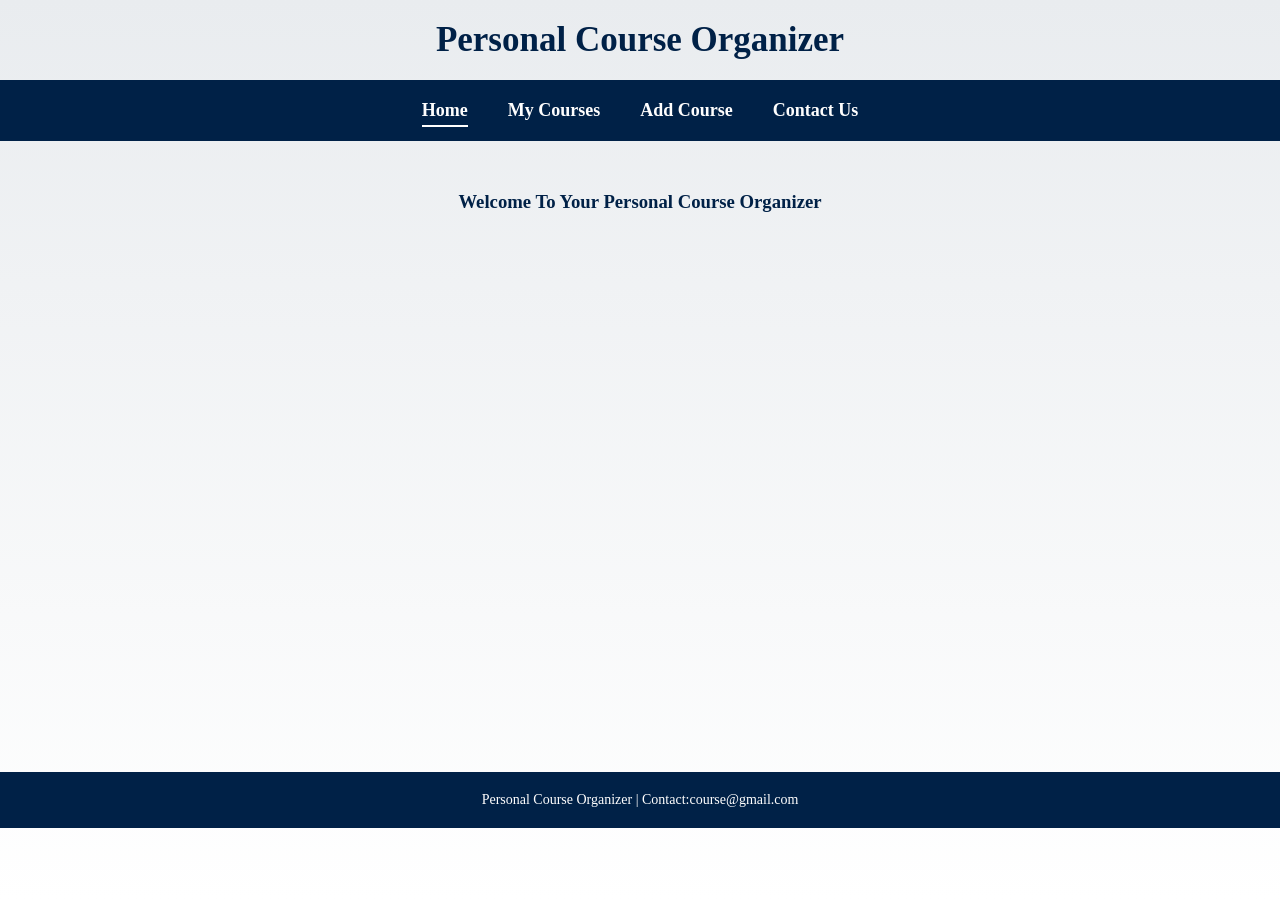
<file: index.html>
<!DOCTYPE html>
<html lang="en" ">
<head>
    <meta charset="UTF-8">
    <meta name="viewport" content="width=device-width, initial-scale=1.0">
    <title>Home</title>
    <link rel="stylesheet" href="css/style.css"> 
</head>
<body>
    <header>
        <h1>Personal Course Organizer</h1>
        <nav>
				<ul>
					<li>
						<a href="index.html" class="active">Home</a>
					</li>
				
					<li>
						<a href="MY-COURSE.html">My Courses</a>
					</li>
				
					<li>
						<a href="ADD-COURSES.html">Add Course</a>
					</li>
				
					<li>
						<a href="CONTACT-US.html">Contact Us</a>
					</li>
				</ul>
			</nav>
    </header>
	<main>
		<section>
			<h3>Welcome To Your Personal Course Organizer</h3>
		</section>
	</main>
	<footer>
		<p>Personal Course Organizer | Contact:course@gmail.com</p>
	</footer>
</body>
</html>
</file>
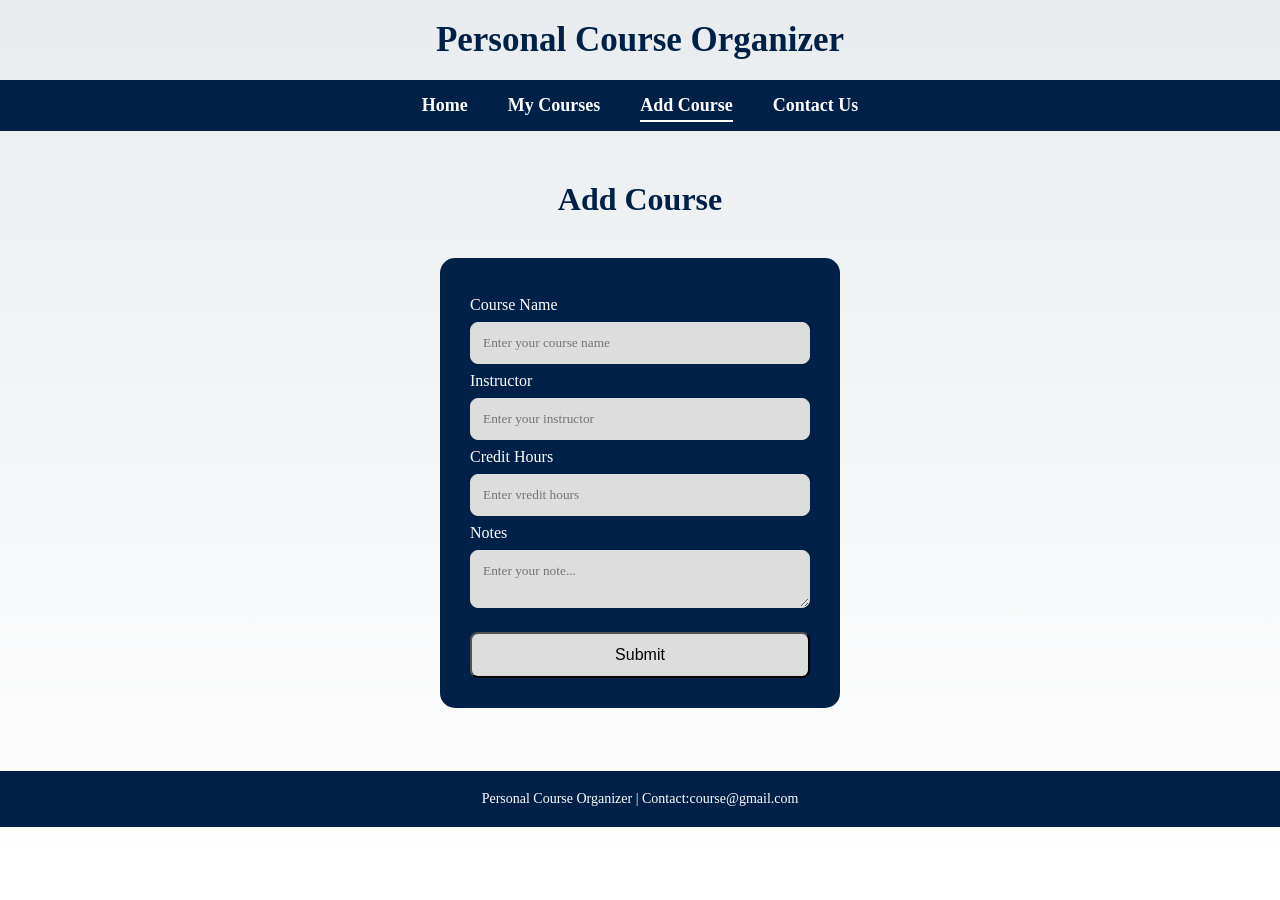
<file: ADD-COURSES.html>
<!DOCTYPE html>
<html lang="en" >
	<head>
		<meta charset="UTF-8">
		<title>Add-Courses</title>
		<meta name="viewport" content="width=device-width, initial-scale=1.0">
		<link rel="stylesheet" href="css/ADD-COURSES.css">
	</head>
	<body>
		<header>
			<h1>Personal Course Organizer</h1>
			<nav>
				<ul>
					<li>
						<a href="index.html">Home</a>
					</li>
				
					<li>
						<a href="MY-COURSE.html">My Courses</a>
					</li>
				
					<li>
						<a href="ADD-COURSES.html" class="active">Add Course</a>
					</li>
				
					<li>
						<a href="CONTACT-US.html">Contact Us</a>
					</li>
				</ul>
			</nav>
		</header>
		<main>	
		<section>
			<h2>Add Course</h2>
			<form>
			
				<label>Course Name</label>
				<input type="text" placeholder="Enter your course name" required>
				
				<label>Instructor</label>
				<input type="text" placeholder="Enter your instructor" required>
				
				<label>Credit Hours</label>
				<input type="number" placeholder="Enter vredit hours"required>
				
				<label>Notes</label>
				<textarea name="notes" placeholder="Enter your note..."></textarea><br>
				
				<button type="submit">Submit</button>
				
			</form>
		</section>
		</main>
		<footer>
			<p>Personal Course Organizer | Contact:course@gmail.com</p>
		</footer>
	</body>
</html>
</file>
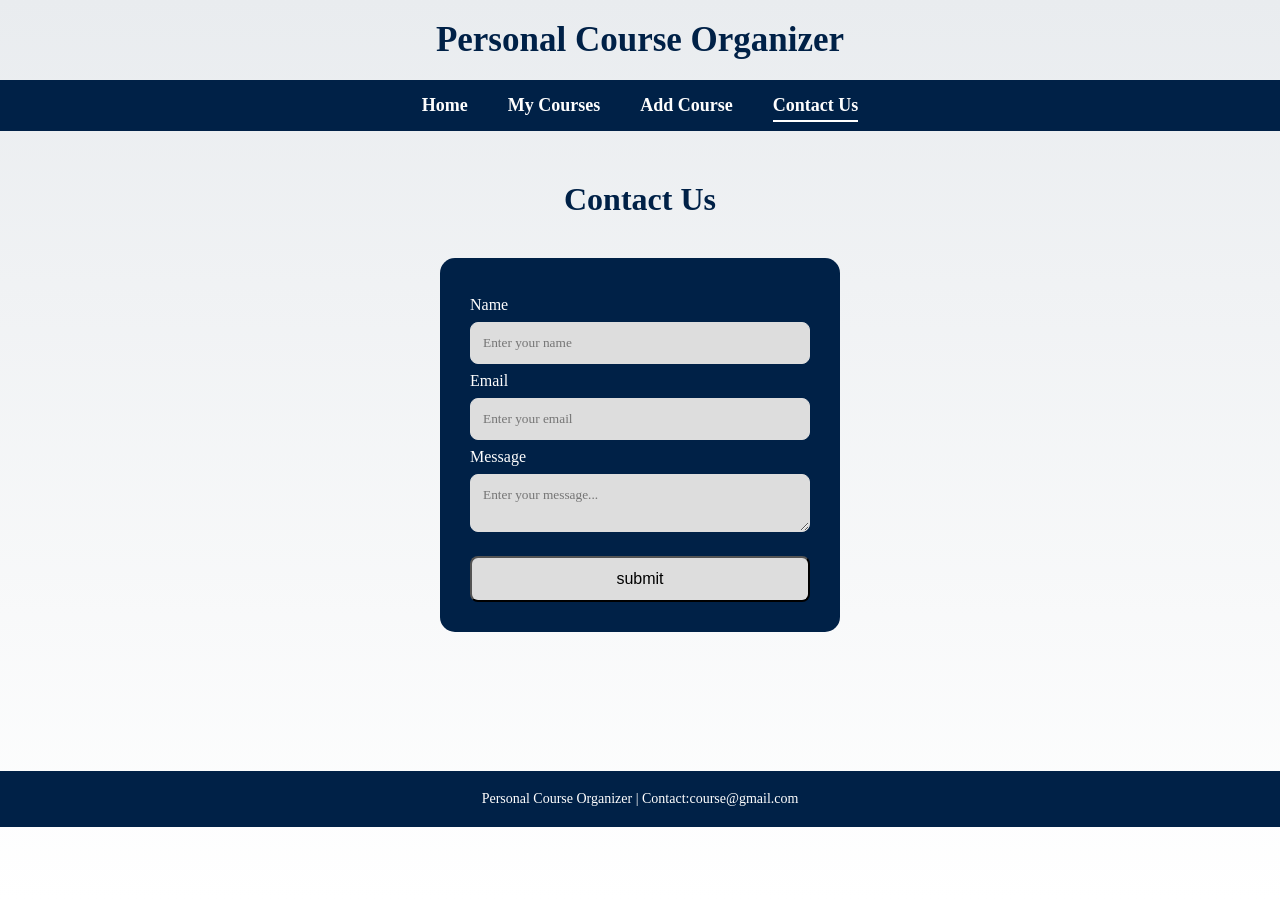
<file: CONTACT-US.html>
<!DOCTYPE html>
<html lang="en" >
<head>
    <meta charset="UTF-8">
    <meta name="viewport" content="width=device-width, initial-scale=1.0">
    <title>Contact Us</title>
    <link rel="stylesheet" href="css/CONTACT-US.css">
</head>
<body>

    <header>
        <h1>Personal Course Organizer</h1>
        <nav>
            <ul>
                <li>
						<a href="index.html">Home</a>
					</li>
				
					<li>
						<a href="MY-COURSE.html">My Courses</a>
					</li>
				
					<li>
						<a href="ADD-COURSES.html">Add Course</a>
					</li>
				
					<li>
						<a href="CONTACT-US.html" class="active">Contact Us</a>
					</li>
            </ul>
        </nav>
    </header>
    <main>
        <section>
			<h2>Contact Us</h2>
			<form>
			
				<label>Name</label>
				<input type="text"  placeholder="Enter your name" required>
				
				<label>Email</label>
				<input type="text"  placeholder="Enter your email"  required>
				
				<label>Message</label>
				<textarea name="notes" placeholder="Enter your message..."></textarea>
				
				<button type="submit">submit</button>
        </section>
		<footer>
			<p>Personal Course Organizer | Contact:course@gmail.com</p>
		</footer>
    </main>
</body>
</html>
</file>
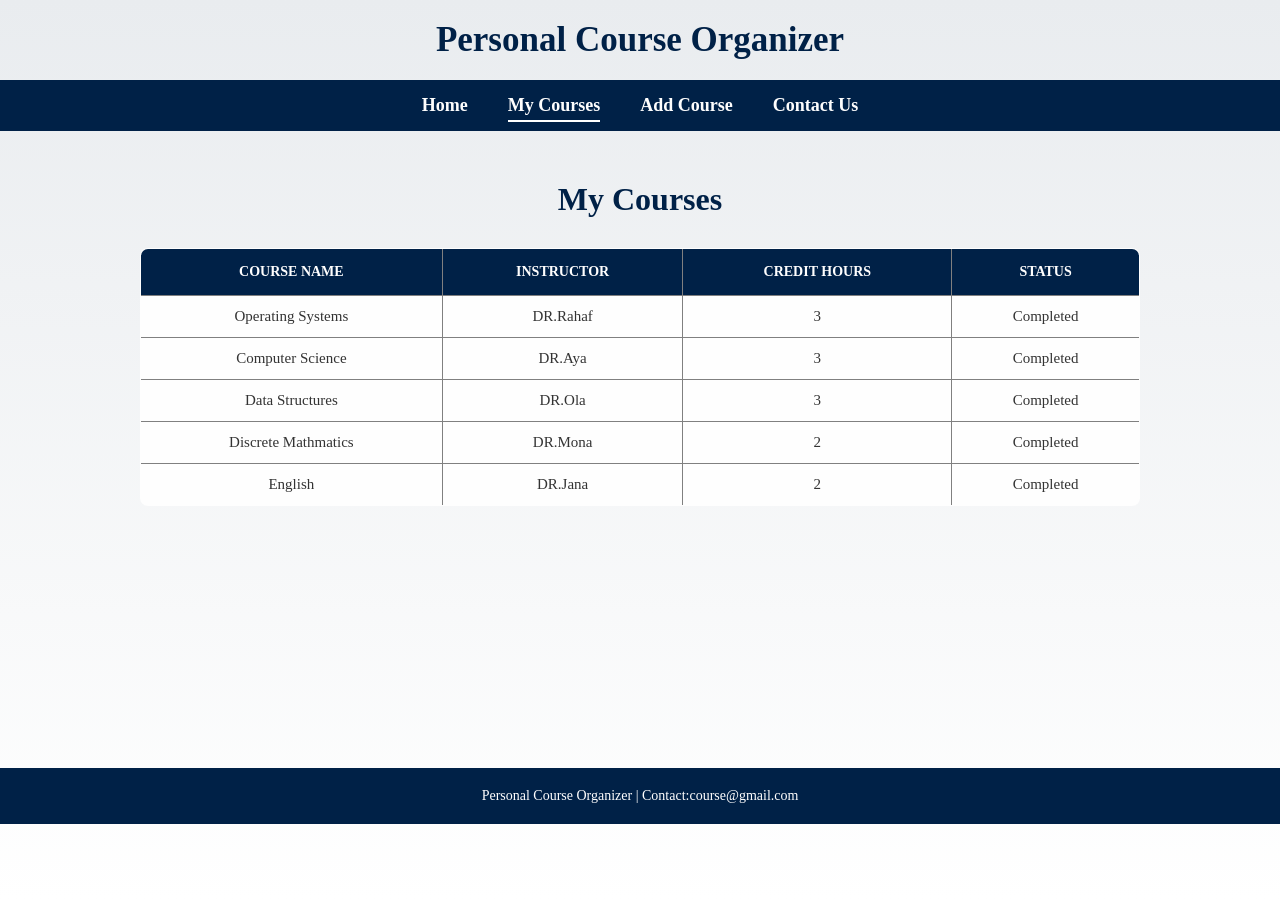
<file: MY-COURSE.html>
<!DOCTYPE html>
<html lang="ar" >
	<head>
		<meta charset="UTF-8">
		<title>MY COURSE</title>
		<meta name="viewport" content="width=device-width, initial-scale=1.0">
		<link rel="stylesheet" href="css/MY-COURSE.css">
	</head>
	<header>
		<h1>Personal Course Organizer</h1>
		<nav>
			<ul>
				<li>
					<a href="index.html">Home</a>
				</li>
				<li>
					<a href="MY-COURSE.html" class="active">My Courses</a>
				</li>
				<li>
					<a href="ADD-COURSES.html">Add Course</a>
				</li>
				<li>
					<a href="CONTACT-US.html">Contact Us</a>
				</li>
			</ul>
		</nav>
	</header>
	<body>
		<main>
			<section>
			<h2>My Courses</h2>
				<table border="1" class="course-table">
					<thead>
						<tr>
							<th>COURSE NAME</th>
							<th>INSTRUCTOR</th>
							<th>CREDIT HOURS</th>
							<th>STATUS</th>
						</tr>
					</thead>	
					<tbody >
						<tr class="td-course">
							<td>Operating Systems</td>
							<td>DR.Rahaf</td>
							<td>3</td>
							<td>Completed</td>
						</tr>
						
						<tr class="td-course">
							<td>Computer Science</td>
							<td>DR.Aya</td>
							<td>3</td>
							<td>Completed</td>
						</tr>
						
						<tr class="td-course">
							<td>Data Structures</td>
							<td>DR.Ola</td>
							<td>3</td>
							<td>Completed</td>
						</tr>
						
						<tr class="td-course">
							<td>Discrete Mathmatics</td>
							<td>DR.Mona</td>
							<td>2</td>
							<td>Completed</td>
						</tr>
						
						<tr class="td-course">
							<td>English</td>
							<td>DR.Jana</td>
							<td>2</td>
							<td>Completed</td>
						</tr>
					</tbody>
				</table>
			</section>	
		</main>	
		<footer>
			<p>Personal Course Organizer | Contact:course@gmail.com</p>
		</footer>
	</body>		
</html>
</file>
<file: css/style.css>
*{
	margin:0;
	padding:0;
	box-sizing:border-box;
}
body{
	height:100%;
	margin:0;
	padding:0;
	display:flex;
	flex-direction:column;
	background:linear-gradient(to bottom,#e9ecef, #ffffff);
	background-attachment:fixed;
}

h1{
	
	text-align:center;
	color:#002147;
	margin-top:20px;
	margin-bottom:20px;
	font-size:35px;
}
nav ul{
	background-color:#002147;
	padding:20px;
	list-style:none;
	display:flex;
	justify-content:center;
	gap:40px;
	margin:0;
}

nav ul li a{
	color:#FEFEFE;
	text-decoration:none;
	font-weight:bold;
	font-size:18px;
	transition:0.3s;
}

.active{
	border-bottom:2px solid white;
	padding-bottom:5px;
}
nav ul li a:hover{
	color:#bbb;
	
}

h3{
	text-align:center;
	color:#002147;
	margin-top:50px;
}
footer{
	background-color:#002147;
	color:#FEFEFE;
	text-align:center;
	padding:20px 0;
	margin-top:559px;
	font-size:14px;
	width:100%;
}

@media screen and (max-width:600px){
	nav ul{
		gap:15px;
		padding:20px;
		align-items:center;
		flex-direction:column;
	}
	h1,h3{
		margin-top:50px;
	}
	footer{
		padding:20px;
		font-size:12px;
	}
}
</file>
<file: css/ADD-COURSES.css>
*{
	margin:0;
	padding:0;
	box-sizing:border-box;
}
body{
	height:100%;
	margin:0;
	padding:0;
	display:flex;
	flex-direction:column;
	background:linear-gradient(to bottom,#e9ecef, #ffffff);
	background-attachment:fixed;
}

h1{
	text-align:center;
	color:#002147;
	margin-top:20px;
	margin-bottom:20px;
	font-size:35px;
}
nav ul{
	background-color:#002147;
	padding:15px;
	list-style:none;
	display:flex;
	justify-content:center;
	gap:40px;
	margin:0;
}

nav ul li a{
	color:#FEFEFE;
	text-decoration:none;
	font-weight:bold;
	font-size:18px;
	transition:0.3s;
}

.active{
	border-bottom:2px solid white;
	padding-bottom:5px;
}

nav ul li a:hover{
	color:#bbb;
	
}
h2{
	color:#002147;
	text-align:center;
	margin-top:50px;
	font-size:32px;
	
}
form{
	background-color:#002147;
	color:#FEFEFE;
	max-width:400px;
	margin:40px auto;
	padding:30px;
	border-radius:15px;
}	

form label{
	display:block;
	margin-bottom:8px;
	font-weight:600px;
	margin-top:8px;
}

form input , form textarea{
	background-color:#ddd;
	width:100%;
	padding:12px;
	border:1px solid #ddd;
	border-radius:8px;
	font-family:inherit;
}


form button{
	background-color:#ddd;
	width:100%;
	padding:12px;
	margin-top:20px;
	border-radius:8px;
	font-size:16px;
	cursor:pointer;
	
}

form button:hover{
	background-color:#bbb;
}
footer{
	background-color:#002147;
	color:#FEFEFE;
	text-align:center;
	padding:20px 0;
	margin-top:23px;
	font-size:14px;
	width:100%;
}

@media screen and (max-width:600px){
	nav ul{
		gap:15px;
		padding:20px;
		align-items:center;
		flex-direction:column;
	}
	form{
		width:90%;
		margin:10px auto;
		padding:20px;
	}
	input,textarea,button{
		width:100%;
		box-sizing:border-box;
		margin-bottom:10px;
	}
	footer{
		padding:20px;
		font-size:12px;
	}
}
</file>
<file: css/CONTACT-US.css>
*{
	margin:0;
	padding:0;
	box-sizing:border-box;
}
body{
	height:100%;
	margin:0;
	padding:0;
	display:flex;
	flex-direction:column;
	background:linear-gradient(to bottom,#e9ecef, #ffffff);
	background-attachment:fixed;
}
h1{
	text-align:center;
	color:#002147;
	margin-top:20px;
	margin-bottom:20px;
	font-size:35px;
}
nav ul{
	width:100%;
	background-color:#002147;
	padding:15px;
	list-style:none;
	display:flex;
	justify-content:center;
	gap:40px;
	margin:0;
}

nav ul li a{
	color:#FEFEFE;
	text-decoration:none;
	font-weight:bold;
	font-size:18px;
	transition:0.3s;
}

.active{
	border-bottom:2px solid white;
	padding-bottom:5px;
}

nav ul li a:hover{
	color:#bbb;
	
}
h2{
	color:#002147;
	text-align:center;
	margin-top:50px;
	font-size:32px;
	
}

form{
	background-color:#002147;
	color:#FEFEFE;
	max-width:400px;
	margin:40px auto;
	padding:30px ;
	border-radius:15px;
}	

form label{
	display:block;
	margin-bottom:8px;
	font-weight:600px;
	margin-top:8px;
}

form input , form textarea{
	background-color:#ddd;
	width:100%;
	padding:12px;
	border:1px solid #ddd;
	border-radius:8px;
	font-family:inherit;
}


form button{
	background-color:#ddd;
	width:100%;
	padding:12px;
	margin-top:20px;
	border-radius:8px;
	font-size:16px;
	cursor:pointer;
	
}

form button:hover{
	background-color:#bbb;}
	
footer{
	background-color:#002147;
	color:#FEFEFE;
	text-align:center;
	padding:20px 0;
	margin-top:139px;
	font-size:14px;
	width:100%;
}

@media screen and (max-width:600px){
	nav ul{
		gap:15px;
		padding:20px;
		align-items:center;
		flex-direction:column;
	}
	form{
		width:90%;
		margin:10px auto;
		padding:20px;
	}
	input,textarea,button{
		width:100%;
		box-sizing:border-box;
		margin-bottom:10px;
	}
	footer{
		padding:20px;
		font-size:12px;
	}
}
</file>
<file: css/MY-COURSE.css>
*{
	margin:0;
	padding:0;
	box-sizing:border-box;
}
body{
	height:100%;
	margin:0;
	padding:0;
	display:flex;
	flex-direction:column;
	background:linear-gradient(to bottom,#e9ecef, #ffffff);
	background-attachment:fixed;
}

h1{
	text-align:center;
	color:#002147;
	margin-top:20px;
	margin-bottom:20px;
	font-size:35px;
}
nav ul{
	background-color:#002147;
	padding:15px;
	list-style:none;
	display:flex;
	justify-content:center;
	gap:40px;
	margin:0;
}

nav ul li a{
	color:#FEFEFE;
	text-decoration:none;
	font-weight:bold;
	font-size:18px;
	transition:0.3s;
}

.active{
	border-bottom:2px solid white;
	padding-bottom:5px;
}

nav ul li a:hover{
	color:#bbb;
	
}
h2{
	color:#002147;
	text-align:center;
	margin-top:50px;
	font-size:32px;
	
}

table{
	width:90%;
	max-width:1000px;
	margin:30px auto;
	text-align:center;
	border-collapse:collapse;
	background-color:#FEFEFE;
	border-radius:8px;
	overflow:hidden;
}

table th{
	background-color:#002147;
	color:#FEFEFE;
	padding:15px;
	font-size:14px;	
}

table td{
	padding:12px 15px;
	color:#333;
	font-size:15px;
}
.td-course:hover{
	background-color:#bbb;
}

footer{
	background-color:#002147;
	color:#FEFEFE;
	text-align:center;
	padding:20px 0;
	margin-top:232px;
	font-size:14px;
	width:100%;
}

@media screen and (max-width:600px){
	nav ul{
		gap:15px;
		padding:20px;
		align-items:center;
		flex-direction:column;
	}
	.course-table{
		width:100%;
		display:block;
		overflow-x:auto;
	}
	footer{
		padding:20px;
		font-size:12px;
	}
}
</file>
